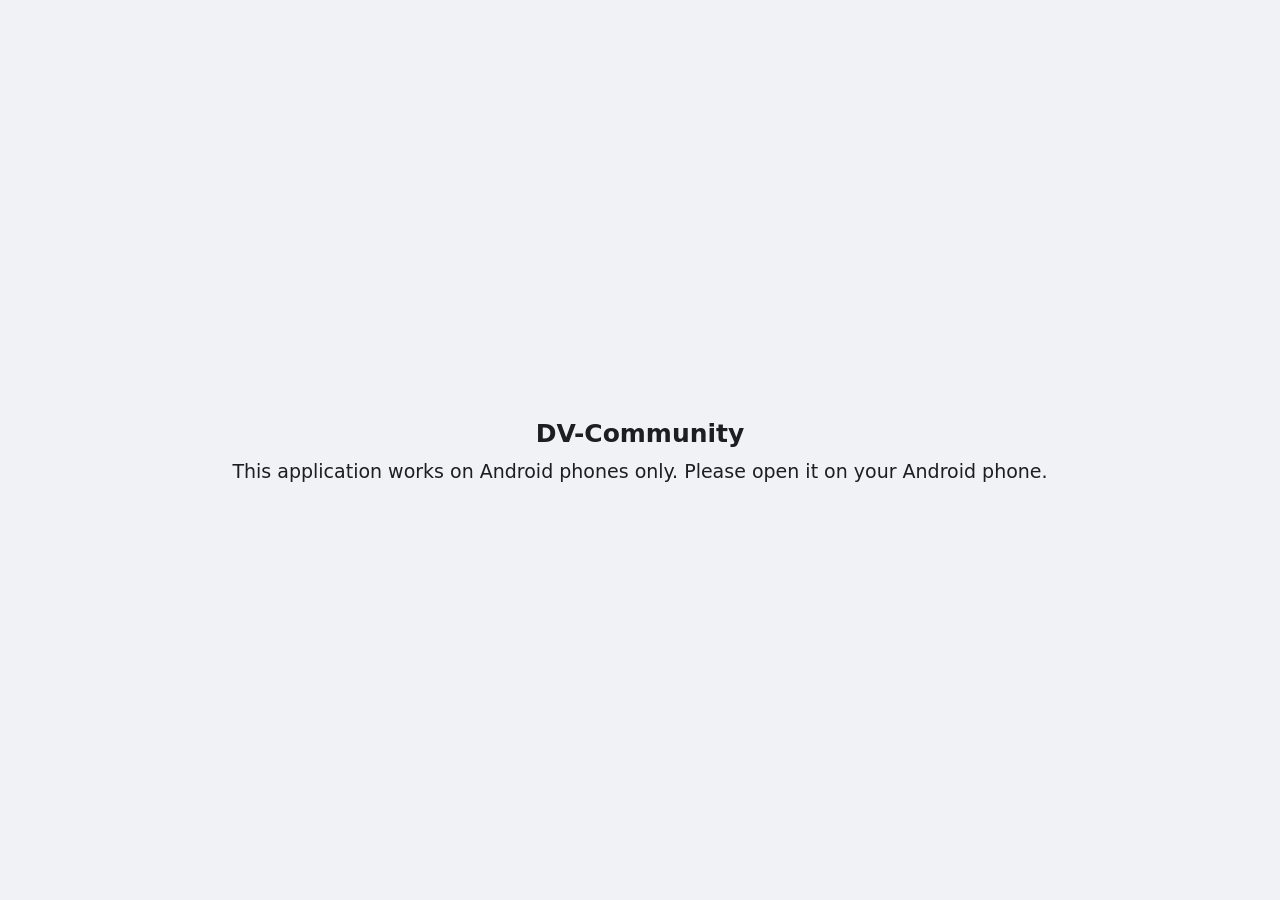
<file: index.html>
<!DOCTYPE html><html lang="en"><head><meta charset="utf-8"><meta name="viewport" content="width=device-width,initial-scale=1,viewport-fit=cover"><meta name="theme-color" content="#1877F2"><title>DV-Community</title>
<meta name="description" content="Unite and Nurture Believers. A small-group Christian voice-note community.">
<meta property="og:type" content="website"><meta property="og:site_name" content="DV-Community"><meta property="og:title" content="DV-Community"><meta property="og:description" content="Unite and Nurture Believers."><meta property="og:url" content="https://YOUR-USER.github.io/dv-community/"><meta property="og:image" content="https://YOUR-USER.github.io/dv-community/assets/og-image.png"><meta property="og:image:type" content="image/png"><meta property="og:image:width" content="1200"><meta property="og:image:height" content="630"><meta property="og:image:alt" content="DV-Community: Unite and Nurture Believers."><meta property="og:locale" content="en_US">
<meta name="twitter:card" content="summary_large_image"><meta name="twitter:title" content="DV-Community"><meta name="twitter:description" content="Unite and Nurture Believers."><meta name="twitter:image" content="https://YOUR-USER.github.io/dv-community/assets/og-image.png">
<link rel="manifest" href="manifest.json"><link rel="icon" href="assets/logo.png"><link rel="stylesheet" href="styles.css"><link rel="stylesheet" href="chat.css"></head><body>
<div id="block"><div><h1 style="font-size:25px">DV-Community</h1><p style="margin-top:12px">This application works on Android phones only. Please open it on your Android phone.</p></div></div>
<div id="app">
<header><button id="bm" aria-label="Menu"></button><h1>DV-Community</h1><button id="bd" aria-label="More"></button></header>
<main>
<section class="view on" id="v-home"></section>
<section class="view" id="v-play"></section>
<section class="view" id="v-rec"></section>
<section class="view" id="v-chat"></section>
</main>
<nav id="nav"></nav></div>
<div class="scrim" id="sc"></div><aside class="side" id="L"></aside><aside class="side" id="Rr"></aside>
<div class="page" id="pg"></div><div id="modal"><div class="box" id="mb"></div></div>
<div id="load"><div class="spin"></div></div><div id="toast"></div>
<script src="store.js"></script><script src="api.js"></script><script src="audio.js"></script><script src="page-view.js"></script><script src="page-likes.js"></script><script src="page-share.js"></script><script src="active-users.js"></script><script src="stat.js"></script><script src="app.js"></script></body></html>
</file>
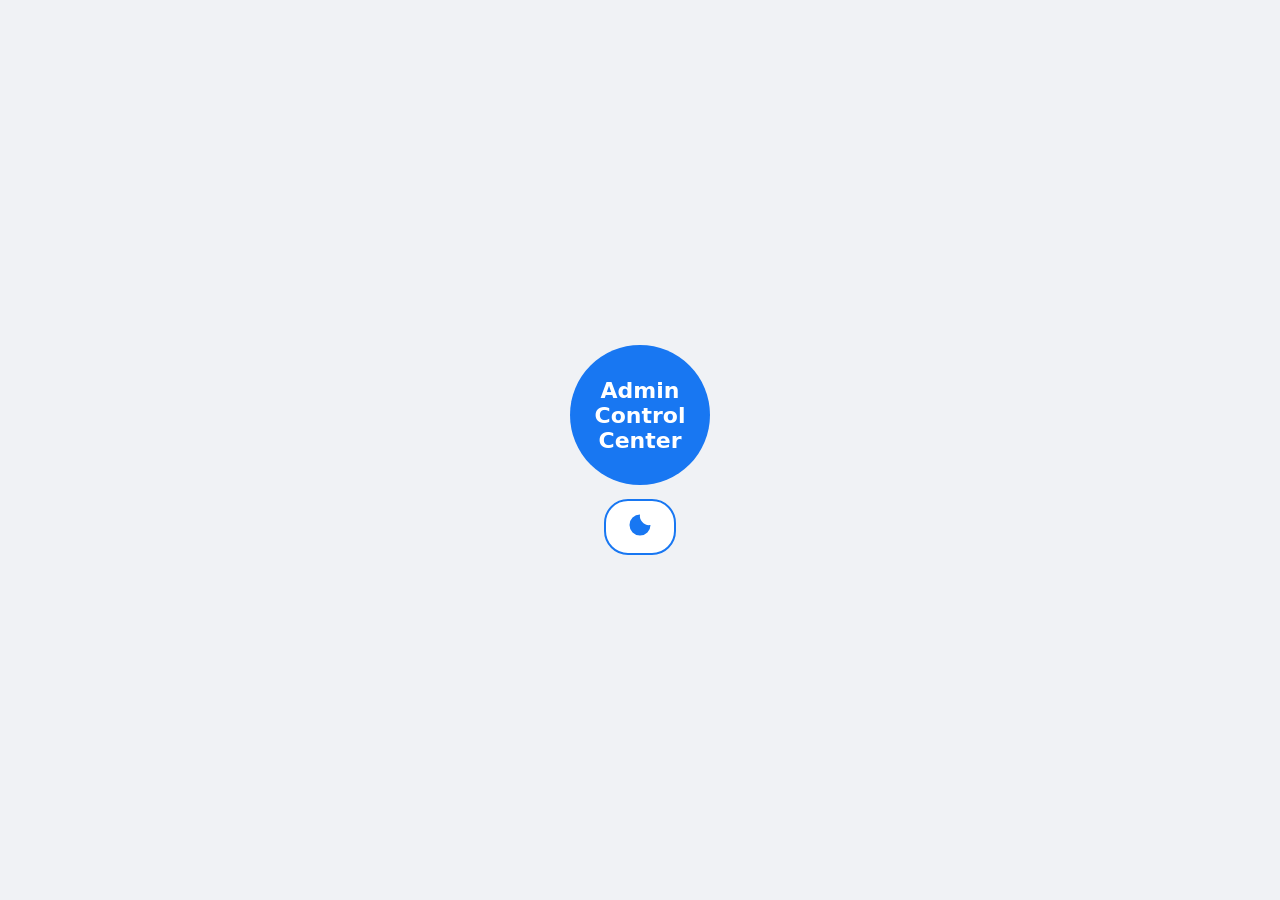
<file: admin.html>
<!DOCTYPE html><html lang="en"><head><meta charset="utf-8"><meta name="viewport" content="width=device-width,initial-scale=1"><meta name="theme-color" content="#1877F2"><link rel="manifest" href="admin-manifest.json"><title>Admin Control Center</title>
<style>:root{--brand-blue:#1877F2;--error-red:#FA3E3E;--bg-color:#F0F2F5;--container-bg:#FFFFFF;--text-primary:#1C1E21;--text-secondary:#606770;--border-color:#CCD0D5}
body.dark-mode{--bg-color:#18191A;--container-bg:#242526;--text-primary:#E4E6EB;--text-secondary:#B0B3B8;--border-color:#3E4042}
*{box-sizing:border-box;margin:0;padding:0;font-family:Roboto,system-ui,sans-serif;font-size:19px}
html,body{width:100dvw;min-height:100dvh;background:var(--bg-color);color:var(--text-primary);overflow-x:hidden}
.c{min-height:100dvh;display:flex;flex-direction:column;align-items:center;justify-content:center;text-align:center;padding:16px;gap:14px}
.logo{width:140px;height:140px;border-radius:50%;background:var(--brand-blue);color:#fff;display:flex;align-items:center;justify-content:center;font-weight:bold;font-size:22px;user-select:none}
button{min-height:48px;border:0;border-radius:24px;padding:10px 20px;background:var(--brand-blue);color:#fff;font-weight:bold}
button.r{background:var(--error-red)}button.o{background:var(--container-bg);color:var(--brand-blue);border:2px solid var(--brand-blue)}
input{width:100%;padding:12px;border:1px solid var(--border-color);border-radius:12px;background:var(--container-bg);color:var(--text-primary)}
.spin{width:56px;height:56px;border:6px solid var(--border-color);border-top-color:var(--brand-blue);border-radius:50%;animation:s 1s linear infinite}@keyframes s{to{transform:rotate(360deg)}}
#toast{position:fixed;left:12px;right:12px;margin:0 auto;width:fit-content;top:50%;transform:translateY(-50%);background:var(--text-primary);color:var(--bg-color);padding:14px 20px;border-radius:14px;display:none;z-index:9}
#modal{position:fixed;inset:0;background:rgba(0,0,0,.5);display:none;align-items:center;justify-content:center;padding:16px;z-index:8}
#modal>div{background:var(--container-bg);border-radius:20px;padding:18px;width:100%}
.hd{background:var(--brand-blue);color:#fff;padding:14px;display:flex;justify-content:space-between;align-items:center}
.w{background:var(--container-bg);border:1px solid var(--border-color);border-radius:16px;padding:14px;margin:12px;overflow-wrap:anywhere}
.g{display:flex;flex-wrap:wrap;gap:6px;margin-top:8px}.g button{padding:8px 14px;min-height:44px}
.t{display:flex;justify-content:space-between;align-items:center;gap:10px;margin:8px 0}
.sw{width:64px;height:36px;border-radius:18px;background:var(--border-color);position:relative;flex:none;padding:0}.sw.on{background:var(--brand-blue)}
.sw:after{content:"";position:absolute;top:4px;left:4px;width:28px;height:28px;border-radius:50%;background:#fff;transition:left .2s}.sw.on:after{left:32px}
</style></head><body>
<div id="app"></div><div id="modal"><div id="mb"></div></div><div id="toast"></div>
<script>
(function(){'use strict';var URL_='https://script.google.com/macros/s/AKfycbzFiGj6Vsic41xnZvnD5XBKMn1beW0lczpDnp5GApGAB7WvWXWYe9MXX-RCBFOIaNj1/exec',tok=null,tap=0,tmr,iv,$=function(s){return document.querySelector(s);};
function esc(s){return String(s).replace(/[&<>"']/g,function(c){return{'&':'&amp;','<':'&lt;','>':'&gt;','"':'&quot;',"'":'&#39;'}[c];});}
function call(a,b){return fetch(URL_+'?a='+a,{method:'POST',headers:{'Content-Type':'text/plain'},body:JSON.stringify(b||{})}).then(function(r){return r.json();}).then(function(j){if(!j.ok)throw new Error(j.err);return j;});}
var tt;function toast(m){var t=$('#toast');t.textContent=m;t.style.display='block';clearTimeout(tt);tt=setTimeout(function(){t.style.display='none';},2800);}
function spin(){$('#app').innerHTML='<div class="c"><div class="spin"></div></div>';}
function modal(h){$('#mb').innerHTML=h;$('#modal').style.display='flex';}function close(){$('#modal').style.display='none';$('#mb').innerHTML='';}
function conf(m,f){modal('<p>'+esc(m)+'</p><div class="g"><button class="o" id="n">Cancel</button><button class="r" id="y">Confirm</button></div>');$('#n').onclick=close;$('#y').onclick=function(){close();f();};}
function ti(){return document.body.classList.contains('dark-mode')?'<svg width="28" height="28" viewBox="0 0 24 24" fill="currentColor"><path d="M12 7a5 5 0 1 0 0 10 5 5 0 0 0 0-10zM11 1h2v3h-2zm0 19h2v3h-2zM1 11h3v2H1zm19 0h3v2h-3z"/></svg>':'<svg width="28" height="28" viewBox="0 0 24 24" fill="currentColor"><path d="M12 3a9 9 0 1 0 9 9c-5 1-10-4-9-9z"/></svg>';}
function bindTh(){var b=$('#th');if(!b)return;b.innerHTML=ti();b.onclick=function(){document.body.classList.toggle('dark-mode');b.innerHTML=ti();};}
function login(){tok=null;clearInterval(iv);tap=0;$('#app').innerHTML='<div class="c"><div class="logo" id="lg">Admin Control Center</div><button class="o" id="th" aria-label="Theme"></button></div>';bindTh();$('#lg').onclick=function(){clearTimeout(tmr);tap++;tmr=setTimeout(function(){tap=0;},2000);if(tap===4){tap=0;$('#app').innerHTML='<div class="c"><button id="sc">Send me code</button></div>';$('#sc').onclick=sendc;}};}
function sendc(){spin();call('acode').then(function(){toast('Verification code has been sent to your registered email.');otp();}).catch(function(e){toast(e.message);login();});}
function otp(){var end=Date.now()+6e5;$('#app').innerHTML='<div class="c"><div style="width:100%;display:flex;gap:6px"><input id="o" type="password" inputmode="numeric" maxlength="6" placeholder="6-digit code"><button class="o" id="e" aria-label="Show"><svg width="28" height="28" viewBox="0 0 24 24" fill="currentColor"><path d="M12 5C7 5 2.700 8.100 1 12c1.700 3.900 6 7 11 7s9.300-3.100 11-7c-1.700-3.900-6-7-11-7zm0 11a4 4 0 1 1 0-8 4 4 0 0 1 0 8z"/></svg></button></div><p id="tm"></p><button id="v">Verify</button></div>';
$('#e').onclick=function(){var o=$('#o');o.type=o.type==='password'?'text':'password';};
iv=setInterval(function(){var s=Math.max(0,Math.round((end-Date.now())/1000));$('#tm').textContent='Expires in '+Math.floor(s/60)+':'+('0'+s%60).slice(-2);if(!s){clearInterval(iv);login();}},500);
$('#v').onclick=function(){var c=$('#o').value;spin();call('averify',{code:c}).then(function(r){clearInterval(iv);tok=r.tok;toast('You have been verified.');dash();}).catch(function(e){toast(e.message);otp();});};}
function op(b,msg){spin();return call('admin',Object.assign({tok:tok},b)).then(function(r){if(msg)toast(msg);return r;}).catch(function(e){if(e.message==='SESSION'){toast('Session ended.');login();}else{toast(e.message);}});}
function sw(on,id,k){return '<button class="sw'+(on?' on':'')+'" data-t="'+id+'" data-k="'+k+'" aria-label="toggle"></button>';}
function dash(){op({op:'dash'}).then(function(d){if(!d)return;var h='<div class="hd"><b>Admin Control Center</b><span><button class="o" id="th" aria-label="Theme"></button> <button class="o" id="lo">Logout</button></span></div>';
h+='<div class="w"><b>Quota and users</b><p>Mail quota remaining: '+d.quota+'</p><p>Emails sent today: '+d.used+'</p><p>Total users: '+d.total+'</p><p>Banned: '+d.bans+'</p></div>';
h+='<div class="w"><b>System</b><div class="t">System online'+sw(d.sys,'sys','flag')+'</div><div class="t">Squad creation'+sw(d.sc,'sc','flag')+'</div><div class="g"><button id="ns">New squad</button><button class="o" id="ub">Lift all bans</button></div></div>';
h+='<div class="w"><b>Default limits</b>'+[['aLim','Audio per 24h',d.lim.a],['tLim','Texts per 24h',d.lim.t],['tChars','Text characters',d.lim.x],['mb','Audio MB',d.lim.mb]].map(function(l){return '<div class="t">'+l[1]+'<span><button data-l="'+l[0]+'" data-v="'+(l[2]-1)+'">-</button> '+l[2]+' <button data-l="'+l[0]+'" data-v="'+(l[2]+1)+'">+</button></span></div>';}).join('')+'</div>';
h+=d.squads.map(function(s){return '<div class="w"><b>'+esc(s.name)+'</b><p>Members '+s.n+'/12</p><p>Invite code: '+esc(s.code)+'</p><div class="g"><button data-cp="'+esc(new URL('index.html?c='+s.code,location.href).href)+'">Copy invite link</button></div><div class="t">Invite link'+sw(s.inv,s.id,'inv')+'</div></div>';}).join('');
function card(u){var a=u.id+'|'+u.sq,m=u.role==='Moderator';return '<div class="w"><b>'+esc(u.e)+'</b><p>'+esc(u.role)+' | warnings '+u.wn+' | audio '+(u.a>=0?'+':'')+u.a+' | chat '+(u.t>=0?'+':'')+u.t+'</p><div class="t">Audio enabled'+sw(!u.xa,a,'xa')+'</div><div class="t">Chat enabled'+sw(!u.xc,a,'xc')+'</div><div class="t">No limits'+sw(u.u,a,'u')+'</div><div class="g">'+(m?'<button data-a="'+a+'" data-r="Member">Demote</button>':'<button data-a="'+a+'" data-r="Moderator" data-em="'+esc(u.e)+'">Promote to moderator</button>')+'<button class="o" data-a="'+a+'" data-r="Member">Approve / Restore</button><button data-a="'+a+'" data-r="Restricted">Revoke</button><button class="o" data-a="'+a+'" data-cw="1">Clear warnings</button><button data-a="'+a+'" data-o="a" data-v="1">Audio +</button><button data-a="'+a+'" data-o="a" data-v="-1">Audio -</button><button data-a="'+a+'" data-o="t" data-v="1">Chat +</button><button data-a="'+a+'" data-o="t" data-v="-1">Chat -</button><button class="r" data-a="'+a+'" data-b="1">Ban</button><button class="o" data-a="'+a+'" data-ub="1">Lift ban</button></div></div>';}
var mods=d.users.filter(function(u){return u.role==='Moderator';});
h+='<div class="w"><b>Moderators ('+mods.length+')</b><p>Ordinary users you promote. They can only approve or reject join requests, ban members from their squad and warn members. You can override every action and ban them.</p></div>'+mods.map(card).join('');
if(d.log.length)h+='<div class="w"><b>Moderator activity</b>'+d.log.map(function(l){return '<p>'+esc(l.by)+' | '+esc(l.a)+' | '+esc(l.to)+'</p>';}).join('')+'</div>';
h+='<div class="w"><b>All other users</b></div>'+d.users.filter(function(u){return u.role!=='Moderator';}).map(card).join('');
$('#app').innerHTML=h;bindTh();$('#lo').onclick=function(){$('#app').innerHTML='';login();};
$('#ns').onclick=function(){modal('<input id="nn" placeholder="Squad name"><div class="g"><button class="o" id="n">Cancel</button><button id="y">Create</button></div>');$('#n').onclick=close;$('#y').onclick=function(){var v=$('#nn').value.trim();close();if(v)op({op:'squad',name:v},'Squad created').then(dash);};};
$('#ub').onclick=function(){conf('Lift all bans?',function(){op({op:'unban'},'Bans lifted').then(dash);});};
$('#app').onclick=function(e){var b=e.target.closest('button');if(!b)return;var d=b.dataset;
if(d.t!==undefined){var on=!b.classList.contains('on'),p=d.t.split('|');if(d.k==='flag')op({op:'flag',k:d.t,v:on},'Updated').then(dash);else if(d.k==='inv')op({op:'inv',id:d.t,v:on},'Updated').then(dash);else op({op:'ov',id:p[0],sq:p[1],k:d.k,v:d.k==='u'?on:!on},'Updated').then(dash);}
else if(d.cp){navigator.clipboard.writeText(d.cp).then(function(){toast('Invite link copied');}).catch(function(){toast('Copy failed.');});}
else if(d.l)op({op:'lim',k:d.l,v:d.v},'Limit updated').then(dash);
else if(d.r){var p=d.a.split('|'),go=function(){op({op:'role',id:p[0],sq:p[1],v:d.r},'Updated').then(dash);};if(d.r==='Moderator')conf('Promote '+d.em+' to Squad Moderator? You will see every action they take.',go);else if(d.r==='Restricted')conf('Revoke access for this user?',go);else go();}
else if(d.cw){var p=d.a.split('|');op({op:'clearwarn',id:p[0],sq:p[1]},'Warnings cleared').then(dash);}
else if(d.ub){var p=d.a.split('|');op({op:'unban',id:p[0],sq:p[1]},'Ban lifted').then(dash);}
else if(d.o){var p=d.a.split('|');op({op:'ov',id:p[0],sq:p[1],k:d.o,v:d.v},'Updated').then(dash);}
else if(d.b){var p=d.a.split('|');conf('Ban this user?',function(){op({op:'ban',id:p[0],sq:p[1]},'User banned').then(dash);});}};});}
if(matchMedia('(prefers-color-scheme: dark)').matches)document.body.classList.add('dark-mode');login();})();
</script></body></html>
</file>
<file: styles.css>
:root{--brand-blue:#1877F2;--error-red:#FA3E3E;--bg-color:#F0F2F5;--container-bg:#FFFFFF;--text-primary:#1C1E21;--text-secondary:#606770;--border-color:#CCD0D5}
body.dark-mode{--bg-color:#18191A;--container-bg:#242526;--text-primary:#E4E6EB;--text-secondary:#B0B3B8;--border-color:#3E4042}
*{box-sizing:border-box;margin:0;padding:0;font-family:Roboto,system-ui,sans-serif;font-size:19px;-webkit-tap-highlight-color:transparent}
html,body{width:100dvw;height:100dvh;overflow:hidden;background:var(--bg-color);color:var(--text-primary);overscroll-behavior:none;-webkit-user-select:none;user-select:none}
input,textarea,.page .body,.b span{-webkit-user-select:text;user-select:text}
svg{width:28px;height:28px;fill:currentColor;flex:none}
button{border:0;background:none;color:inherit;cursor:pointer;min-height:48px;min-width:48px;touch-action:manipulation}
button:active{opacity:.8}
.btn{background:var(--brand-blue);color:#fff;border-radius:28px;padding:12px 22px;font-weight:bold}
.btn.alt{background:var(--container-bg);color:var(--text-primary);border:1px solid var(--border-color)}
.btn.red{background:var(--error-red);color:#fff}
input,textarea,select{width:100%;padding:12px;border:1px solid var(--border-color);border-radius:14px;background:var(--container-bg);color:var(--text-primary);margin:8px 0}
textarea{resize:none;overflow-wrap:anywhere}
#app{display:flex;flex-direction:column;height:100dvh;width:100dvw}
header{display:flex;align-items:center;justify-content:space-between;background:var(--brand-blue);color:#fff;height:60px;padding:0 6px;flex:none;box-shadow:0 2px 6px rgba(0,0,0,.25);z-index:5}
header h1{font-size:22px;text-align:center;flex:1}
main{flex:1;overflow-y:auto;overflow-x:hidden;padding:12px}
.view{display:none}.view.on{display:block}
.card{background:var(--container-bg);border:1px solid var(--border-color);border-radius:20px;padding:16px;margin-bottom:12px;overflow-wrap:anywhere}
.card p,.card li{line-height:1.45}.card p+p{margin-top:8px}
.ch{font-size:21px;margin-bottom:8px;color:var(--brand-blue)}
.ul{margin-left:22px}.ul li{margin:4px 0}
.hero{display:grid;grid-template-columns:1fr 1fr;gap:10px}
.hero div{background:var(--bg-color);border-radius:16px;padding:10px;text-align:center}
.hero b{display:block;font-size:26px;color:var(--brand-blue)}
.tiles{display:grid;grid-template-columns:1fr 1fr;gap:12px;margin-bottom:12px}
.tile{background:var(--container-bg);border:1px solid var(--border-color);border-radius:28px;min-height:128px;display:flex;flex-direction:column;align-items:center;justify-content:center;gap:10px;padding:12px;text-align:center;font-weight:bold;transition:transform .1s}
.tile:active{transform:scale(.97);background:var(--bg-color)}
.tile svg{width:38px;height:38px;color:var(--brand-blue)}
nav{display:flex;background:var(--container-bg);border-top:1px solid var(--border-color);flex:none;padding:6px 0}
nav button{flex:1;display:flex;flex-direction:column;align-items:center;justify-content:center;color:var(--text-secondary);gap:2px}
nav svg{width:64px;height:32px;padding:2px 18px;border-radius:16px}
nav button.on{color:var(--brand-blue);font-weight:bold}nav button.on svg{background:rgba(24,119,242,.18)}
.side{position:fixed;top:0;bottom:0;width:100dvw;background:var(--container-bg);z-index:30;transition:transform .25s ease;overflow-y:auto;display:flex;flex-direction:column;}
#Rr{background:var(--bg-color)}
#L{left:0;transform:translateX(-105%)}#Rr{right:0;transform:translateX(105%)}
#L.open,#Rr.open{transform:none}
.scrim{position:fixed;inset:0;background:rgba(0,0,0,.4);z-index:20;display:none}.scrim.on{display:block}
.sh{background:var(--brand-blue);color:#fff;padding:6px 8px 18px}
.sh .top{display:flex;align-items:center}
.sh .brand{display:flex;align-items:center;gap:14px;padding:6px 8px}
.sh img{width:64px;height:64px;border-radius:50%;background:#fff}
.sh b{display:block;font-size:25px}
.sb{padding:8px;display:flex;flex-direction:column;flex:1;gap:4px}
.mi{display:flex;align-items:center;gap:20px;width:100%;min-height:58px;padding:0 16px;text-align:left;border-radius:29px;font-weight:500}
.mi:active{background:rgba(24,119,242,.16)}
.mi svg{color:var(--brand-blue)}
.acct .av2 svg{color:#fff}
.mcard{background:var(--container-bg);border-radius:24px;padding:6px;margin-bottom:12px}
.acct{display:flex;align-items:center;gap:16px;padding:16px 12px}
.acct .av2{width:56px;height:56px;border-radius:50%;background:var(--brand-blue);color:#fff;display:flex;align-items:center;justify-content:center}
.acct small{display:block;color:var(--text-secondary)}
.lo{margin-top:auto;color:var(--error-red);background:var(--container-bg);border-radius:24px;min-height:64px}
.lo svg{color:var(--error-red)}
.vf{text-align:center;color:var(--text-secondary);padding:12px}
.page{position:fixed;inset:0;width:100dvw;height:100dvh;background:var(--bg-color);z-index:40;overflow-y:auto;display:none}
.page.on{display:block;animation:pin .2s ease}
@keyframes pin{from{transform:translateX(40px);opacity:0}}
.page .bar{display:flex;align-items:center;background:var(--brand-blue);color:#fff;height:60px;position:sticky;top:0;z-index:2;box-shadow:0 2px 6px rgba(0,0,0,.25)}
.page .bar b{margin-left:6px;font-size:21px}.page .body{padding:14px}
.hdr{text-align:center;padding:8px 0 16px}.hdr img{width:96px;height:96px;border-radius:50%}.hdr h1{font-size:25px;margin-top:8px;color:var(--brand-blue)}.hdr p{color:var(--text-secondary)}
.step{display:flex;gap:14px;align-items:flex-start}.step i{flex:none;width:36px;height:36px;border-radius:50%;background:var(--brand-blue);color:#fff;display:flex;align-items:center;justify-content:center;font-style:normal;font-weight:bold}
#load{position:fixed;inset:0;z-index:100;display:none;align-items:center;justify-content:center;background:rgba(0,0,0,.35)}
#load.on{display:flex}
.spin{width:56px;height:56px;border:6px solid var(--border-color);border-top-color:var(--brand-blue);border-radius:50%;animation:sp 1s linear infinite}
@keyframes sp{to{transform:rotate(360deg)}}
#toast{position:fixed;left:12px;right:12px;margin:0 auto;width:fit-content;top:50%;transform:translateY(-50%);z-index:110;background:var(--text-primary);color:var(--bg-color);padding:14px 20px;border-radius:16px;display:none;text-align:center}
#toast.on{display:block}#toast.err{background:var(--error-red);color:#fff}
#modal{position:fixed;inset:0;z-index:90;background:rgba(0,0,0,.45);display:none;align-items:center;justify-content:center;padding:24px}
#modal.on{display:flex}
#modal .box{background:var(--container-bg);border-radius:28px;padding:24px;width:100%;max-height:90dvh;overflow-y:auto;box-shadow:0 8px 32px rgba(0,0,0,.3);animation:pop .15s ease}
@keyframes pop{from{transform:scale(.92);opacity:0}}
.dt{font-size:28px;font-weight:500;margin-bottom:12px}
.dm{color:var(--text-secondary);margin-bottom:22px;line-height:1.4}
.dbtn{display:flex;gap:12px}.dbtn .btn{flex:1;padding:14px 8px}
.row4{display:flex;gap:8px;justify-content:center}
.row4 a{width:64px;height:64px;border-radius:14px;display:flex;align-items:center;justify-content:center;color:#fff}
.row4 svg{width:34px;height:34px}
.ring{width:190px;height:190px;border-radius:50%;margin:10px auto;position:relative;display:flex;align-items:center;justify-content:center}
.ring i{position:absolute;inset:0;border:10px dotted var(--brand-blue);border-radius:50%;animation:sp 10s linear infinite}
.ring img,.av{width:160px;height:160px;border-radius:50%;object-fit:cover;background:var(--border-color)}
.av.t{width:150px;height:150px;display:block;margin:10px auto}
#block{position:fixed;inset:0;z-index:200;background:var(--bg-color);display:none;align-items:center;justify-content:center;text-align:center;padding:20px}
.ptt{width:100%;height:96px;border-radius:48px;font-weight:bold;touch-action:none;transition:background .15s}
.ptt.rec{background:var(--error-red)}
.todo{display:flex;gap:8px;align-items:flex-start}.todo p{flex:1;white-space:pre-wrap;overflow-wrap:anywhere}
.todo.done p{text-decoration:line-through;color:var(--text-secondary)}
audio{width:100%;border-radius:28px}
#v-play.on{display:flex;flex-direction:column;gap:8px}

#rec{position:fixed;inset:0;width:100dvw;height:100dvh;z-index:60;display:none;flex-direction:column;color:#fff;background:linear-gradient(180deg,#1877F2 0%,#0F55B8 38%,#0B2F73 72%,#0A1F5C 100%);padding-top:env(safe-area-inset-top);padding-bottom:env(safe-area-inset-bottom)}
#rec.on{display:flex}
#rec .rtop{display:flex;justify-content:space-between;gap:8px;padding:16px;border-bottom:1px solid rgba(255,255,255,.28);font-weight:500}
#rec .rmid{flex:1;display:flex;flex-direction:column;align-items:center;justify-content:center;text-align:center;padding:0 16px}
#rec .rmic svg{width:128px;height:160px}
#rec .rt{font-size:72px;font-weight:300;letter-spacing:2px;line-height:1.1;margin-top:14px}
#rec .rn{opacity:.85;overflow-wrap:anywhere;margin-top:6px}
#rec .rhint{opacity:.75;margin-top:10px}
#rec .mt{display:flex;gap:6px;margin:0}#rec .mt i{flex:1;height:8px;background:#4CAF50;opacity:.3}
#rec .mt i:nth-child(n+7){background:#FFEB3B}#rec .mt i:nth-child(10){background:#F44336}#rec .mt i.on{opacity:1}
#rec .rb{display:flex;gap:28px;justify-content:center;padding:22px 0}
#rec .rb button{width:96px;height:96px;border-radius:50%;background:#fff;color:#1B2A4A;display:flex;align-items:center;justify-content:center}
#rec .rb svg{width:44px;height:44px}
#rec .rs{display:flex;justify-content:space-between;flex-wrap:wrap;gap:6px;padding:14px 16px;border-top:1px solid rgba(255,255,255,.28)}
</file>
<file: chat.css>
#msgs{display:flex;flex-direction:column;gap:8px;padding-bottom:8px}
.b{width:fit-content;padding:10px 14px;border-radius:18px;overflow-wrap:anywhere;position:relative}
.b.in{align-self:flex-start;background:var(--container-bg);border:1px solid var(--border-color);border-bottom-left-radius:4px}
.b.out{align-self:flex-end;background:var(--brand-blue);color:#fff;border-bottom-right-radius:4px}
.b small{display:block;color:inherit;opacity:.75;margin-top:4px}
.b .act{display:flex;gap:4px;margin-top:4px}.b .act button{min-height:40px;padding:0 8px;font-size:19px;color:inherit;opacity:.85}
.b.re{margin-left:18px;border-left:4px solid var(--brand-blue)}
.b.vn audio{min-width:60dvw}
.q{border-left:3px solid currentColor;padding-left:8px;margin:0 0 6px}
#cbar{display:flex;gap:8px;align-items:flex-end}
#cbar textarea{margin:0;flex:1}
#cbar button{background:var(--brand-blue);color:#fff;border-radius:50%;width:56px;height:56px}
</file>
